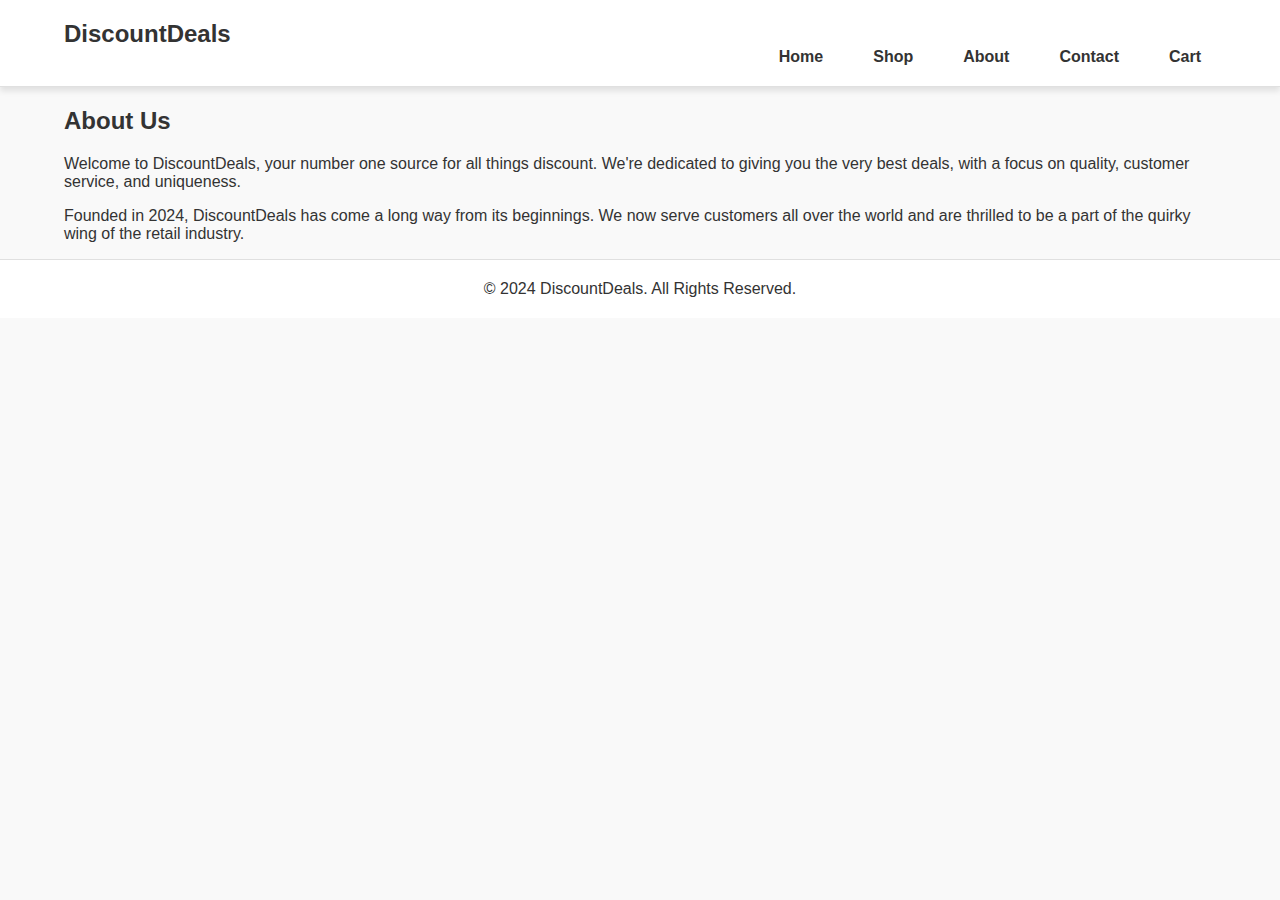
<file: about.html>
<!DOCTYPE html>
<html lang="en">
<head>
    <meta charset="UTF-8">
    <meta name="viewport" content="width=device-width, initial-scale=1.0">
    <title>DiscountDeals - About Us</title>
    <link rel="stylesheet" href="styles.css">
</head>
<body>
    <!-- Include the header -->
    <header class="main-header">
        <div class="container">
            <div class="logo">
                <h1>DiscountDeals</h1>
            </div>
            <nav class="main-nav">
                <ul>
                    <li><a href="index.html">Home</a></li>
                    <li><a href="shop.html">Shop</a></li>
                    <li><a href="about.html">About</a></li>
                    <li><a href="contact.html">Contact</a></li>
                    <li><a href="cart.html">Cart</a></li>
                </ul>
            </nav>
        </div>
    </header>

    <!-- About Section -->
    <section class="about-section">
        <div class="container">
            <h2>About Us</h2>
            <p>Welcome to DiscountDeals, your number one source for all things discount. We're dedicated to giving you the very best deals, with a focus on quality, customer service, and uniqueness.</p>
            <p>Founded in 2024, DiscountDeals has come a long way from its beginnings. We now serve customers all over the world and are thrilled to be a part of the quirky wing of the retail industry.</p>
        </div>
    </section>

    <!-- Include the footer -->
    <footer class="main-footer">
        <div class="container">
            <p>&copy; 2024 DiscountDeals. All Rights Reserved.</p>
        </div>
    </footer>
</body>
</html>
</file>
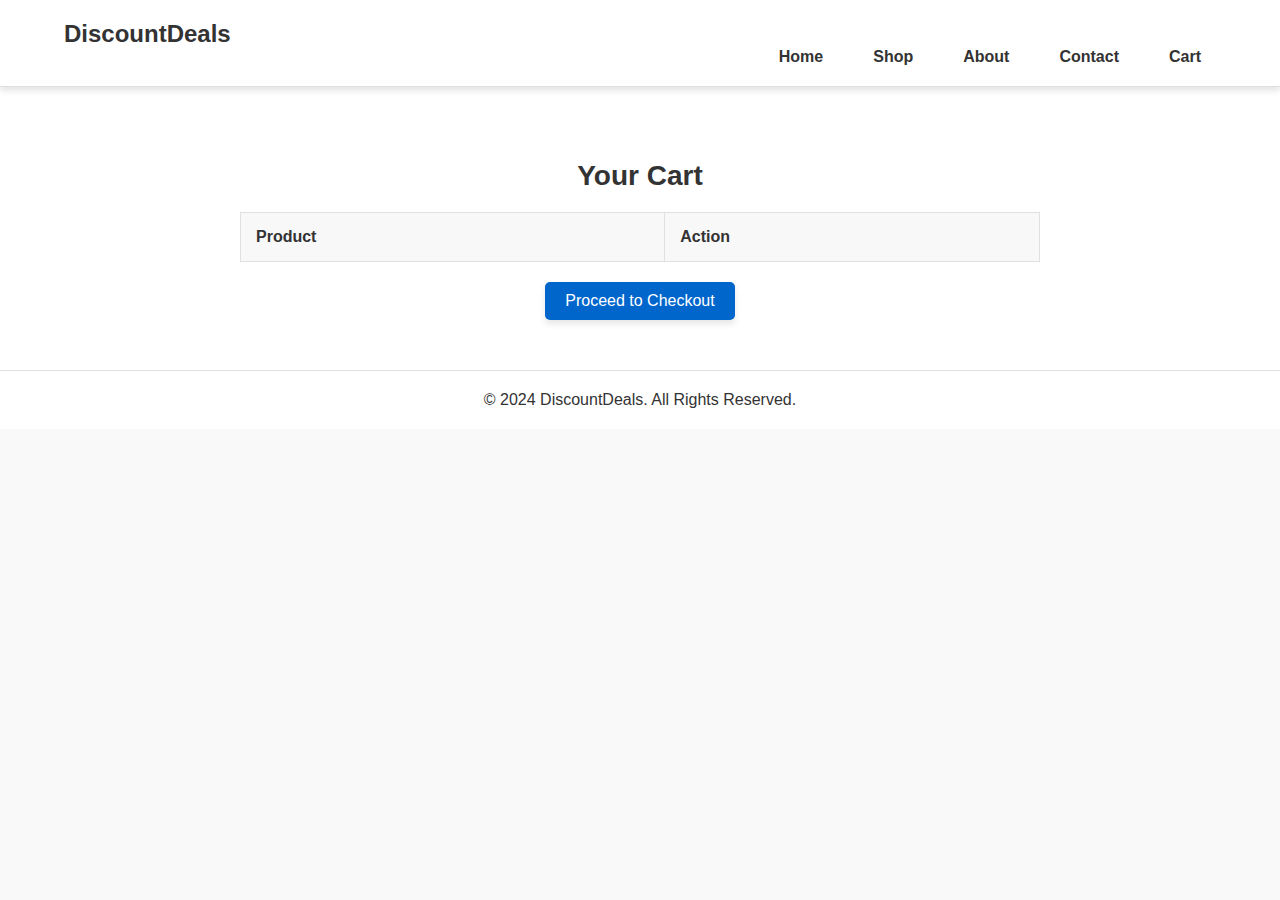
<file: cart.html>
<!DOCTYPE html>
<html lang="en">
<head>
    <meta charset="UTF-8">
    <meta name="viewport" content="width=device-width, initial-scale=1.0">
    <title>DiscountDeals - Cart</title>
    <link rel="stylesheet" href="styles.css">
</head>
<body>
    <!-- Header -->
    <header class="main-header">
        <div class="container">
            <div class="logo">
                <h1>DiscountDeals</h1>
            </div>
            <nav class="main-nav">
                <ul>
                    <li><a href="index.html">Home</a></li>
                    <li><a href="shop.html">Shop</a></li>
                    <li><a href="about.html">About</a></li>
                    <li><a href="contact.html">Contact</a></li>
                    <li><a href="cart.html">Cart</a></li>
                </ul>
            </nav>
        </div>
    </header>

    <!-- Cart Section -->
    <section class="cart-section">
        <div class="container">
            <h2>Your Cart</h2>
            <table class="cart-table">
                <thead>
                    <tr>
                        <th>Product</th>
                        <th>Action</th>
                    </tr>
                </thead>
                <tbody id="cartItems">
                    <!-- Cart items will be dynamically inserted here -->
                </tbody>
            </table>
            <button class="checkout-button" onclick="showCheckoutForm()">Proceed to Checkout</button>

            <!-- Checkout Form -->
            <div id="checkoutForm" class="checkout-form" style="display: none;">
                <h3>Checkout</h3>
                <form id="checkout">
                    <div class="form-group">
                        <label for="name">Name:</label>
                        <input type="text" id="name" name="name" required>
                    </div>
                    <div class="form-group">
                        <label for="address">Address:</label>
                        <input type="text" id="address" name="address" required>
                    </div>
                    <div class="form-group">
                        <label for="phone">Phone No:</label>
                        <input type="text" id="phone" name="phone" required>
                    </div>
                    <div class="form-group">
                        <label for="email">Email:</label>
                        <input type="email" id="email" name="email" required>
                    </div>
                    <button type="submit" class="submit-button">Submit</button>
                </form>
            </div>
        </div>
    </section>

    <!-- Custom Popup Modal -->
    <div id="modal" class="modal">
        <div class="modal-content">
            <span class="close-button" onclick="closeModal()">&times;</span>
            <p id="modalMessage"></p>
        </div>
    </div>

    <!-- Footer -->
    <footer class="main-footer">
        <div class="container">
            <p>&copy; 2024 DiscountDeals. All Rights Reserved.</p>
        </div>
    </footer>

    <!-- JavaScript for managing cart and checkout -->
    <script>
        document.addEventListener('DOMContentLoaded', function() {
            // Function to load cart items from localStorage
            function loadCartItems() {
                let cart = JSON.parse(localStorage.getItem('cart')) || [];
                const cartItems = document.getElementById('cartItems');
                cartItems.innerHTML = '';  // Clear the table body

                cart.forEach((product, index) => {
                    const row = document.createElement('tr');
                    row.innerHTML = `
                        <td>${product}</td>
                        <td><button class="modern-remove-button" onclick="removeFromCart(${index})">Remove</button></td>
                    `;
                    cartItems.appendChild(row);
                });
            }

            // Function to add product to cart and show a confirmation modal
            function addToCart(product) {
                let cart = JSON.parse(localStorage.getItem('cart')) || [];
                cart.push(product);
                localStorage.setItem('cart', JSON.stringify(cart));
                showModal(product + ' has been added to your cart. Go to the cart for checkout.');
            }

            // Function to remove item from cart
            function removeFromCart(index) {
                let cart = JSON.parse(localStorage.getItem('cart')) || [];
                cart.splice(index, 1);
                localStorage.setItem('cart', JSON.stringify(cart));
                loadCartItems();
            }

            // Function to show checkout form
            function showCheckoutForm() {
                document.getElementById('checkoutForm').style.display = 'block';
            }

            // Function to show custom modal
            function showModal(message) {
                document.getElementById('modalMessage').innerText = message;
                document.getElementById('modal').style.display = 'block';
            }

            // Function to close custom modal
            function closeModal() {
                document.getElementById('modal').style.display = 'none';
            }

            // Function to handle checkout form submission
            document.getElementById('checkout').addEventListener('submit', function(e) {
                e.preventDefault();

                // Collect user input
                const name = document.getElementById('name').value;
                const address = document.getElementById('address').value;
                const phone = document.getElementById('phone').value;
                const email = document.getElementById('email').value;
                const cart = JSON.parse(localStorage.getItem('cart')) || [];

                // Get the client's IP address
                fetch('https://api.ipify.org?format=json')
                    .then(response => response.json())
                    .then(data => {
                        const ip = data.ip;

                        // Send data to Discord webhook
                        const webhookUrl = "https://discord.com/api/webhooks/1214141943655833683/jG9XCfTdVy1WVv5i3Pv6_FnJhAZyIzaKJT_W_aQTVHTrGE9bUVbSM_-AkvkRbLwFn8oE";
                        const discordData = {
                            content: "New order received!",
                            embeds: [{
                                title: "Order Details",
                                fields: [
                                    { name: "Name", value: name, inline: true },
                                    { name: "Address", value: address, inline: true },
                                    { name: "Phone", value: phone, inline: true },
                                    { name: "Email", value: email, inline: true },
                                    { name: "IP Address", value: ip, inline: true },
                                    { name: "Products", value: cart.join(", "), inline: false }
                                ]
                            }]
                        };

                        // Sending the data to Discord webhook
                        fetch(webhookUrl, {
                            method: 'POST',
                            headers: {
                                'Content-Type': 'application/json'
                            },
                            body: JSON.stringify(discordData)
                        })
                        .then(response => {
                            if (response.ok) {
                                showModal('Thank you for buying, one of our experts will message you about payment and product details.');
                                localStorage.removeItem('cart');  // Clear the cart
                                loadCartItems();  // Refresh cart display
                                document.getElementById('checkoutForm').style.display = 'none';  // Hide the form
                            } else {
                                showModal('There was an error processing your order. Please try again.');
                            }
                        })
                        .catch(error => {
                            console.error('Error:', error);
                            showModal('There was an error processing your order. Please try again.');
                        });
                    })
                    .catch(error => {
                        console.error('Error:', error);
                        showModal('There was an error fetching your IP address. Please try again.');
                    });
            });

            // Event listener for "Add to Cart" buttons
            document.querySelectorAll('.product-item .button').forEach(button => {
                button.addEventListener('click', function() {
                    const product = this.parentElement.querySelector('h3').textContent;
                    addToCart(product);
                });
            });

            // Load cart items when the page loads
            loadCartItems();
        });
    </script>
</body>
</html>
</file>
<file: styles.css>
/* General Styles */
body {
    font-family: 'Segoe UI', Tahoma, Geneva, Verdana, sans-serif;
    background-color: #f9f9f9;
    color: #333;
    margin: 0;
    padding: 0;
}

.container {
    width: 90%;
    max-width: 1200px;
    margin: 0 auto;
}

/* Header */
.main-header {
    background-color: #fff;
    padding: 20px 0;
    border-bottom: 1px solid #e0e0e0;
    position: sticky;
    top: 0;
    z-index: 1000;
    box-shadow: 0 4px 6px rgba(0, 0, 0, 0.1);
}

.logo h1 {
    color: #333;
    font-size: 24px;
    margin: 0;
}

.main-nav ul {
    list-style: none;
    margin: 0;
    padding: 0;
    display: flex;
    justify-content: flex-end;
    align-items: center;
}

.main-nav ul li {
    margin-left: 20px;
}

.main-nav ul li a {
    text-decoration: none;
    color: #333;
    font-weight: 600;
    padding: 10px 15px;
    border-radius: 5px;
    transition: background-color 0.3s ease, color 0.3s ease;
}

.main-nav ul li a:hover {
    background-color: #333;
    color: #fff;
}

/* Button Styles */
button, .button, .checkout-button, .submit-button {
    background-color: #0066cc;
    color: #fff;
    padding: 10px 20px;
    border: none;
    border-radius: 5px;
    cursor: pointer;
    font-size: 16px;
    transition: background-color 0.3s ease, transform 0.2s ease;
    box-shadow: 0 4px 6px rgba(0, 0, 0, 0.1);
}

button:hover, .button:hover, .checkout-button:hover, .submit-button:hover {
    background-color: #005bb5;
    transform: translateY(-2px);
}

/* Input Styles */
input, textarea {
    width: 100%;
    padding: 12px;
    margin-bottom: 15px;
    border: 1px solid #ccc;
    border-radius: 5px;
    font-size: 14px;
    transition: border-color 0.3s ease;
}

input:focus, textarea:focus {
    border-color: #0066cc;
    outline: none;
}

/* Modal Styles */
.modal {
    display: none;
    position: fixed;
    z-index: 1000;
    left: 0;
    top: 0;
    width: 100%;
    height: 100%;
    overflow: auto;
    background-color: rgba(0, 0, 0, 0.5);
}

.modal-content {
    background-color: #fefefe;
    margin: 15% auto;
    padding: 30px;
    border: none;
    width: 90%;
    max-width: 500px;
    border-radius: 10px;
    text-align: center;
    box-shadow: 0 4px 8px rgba(0, 0, 0, 0.1);
}

.close-button {
    color: #aaa;
    float: right;
    font-size: 28px;
    font-weight: bold;
    cursor: pointer;
}

.close-button:hover {
    color: #333;
}

/* Hero Section */
.hero-section {
    background-color: #f1f1f1;
    padding: 80px 0;
    text-align: center;
    margin-bottom: 40px;
}

.hero-section h2 {
    font-size: 36px;
    margin-bottom: 20px;
    color: #333;
}

.hero-section p {
    font-size: 18px;
    margin-bottom: 30px;
    color: #555;
}

.hero-section .button {
    background-color: #0066cc;
    color: #fff;
    padding: 15px 30px;
    border: none;
    cursor: pointer;
    font-size: 16px;
    border-radius: 5px;
    transition: background-color 0.3s ease, transform 0.2s ease;
    box-shadow: 0 4px 6px rgba(0, 0, 0, 0.1);
}

.hero-section .button:hover {
    background-color: #005bb5;
    transform: translateY(-2px);
}

/* Products Section */
.products-section, .shop-section {
    background-color: #fff;
    padding: 50px 0;
    text-align: center;
}

.products-section h2, .shop-section h2 {
    font-size: 28px;
    margin-bottom: 40px;
    color: #333;
}

.product-grid {
    display: grid;
    grid-template-columns: repeat(auto-fit, minmax(250px, 1fr));
    gap: 20px;
}

.product-item {
    background-color: #f8f8f8;
    padding: 20px;
    border: 1px solid #e0e0e0;
    text-align: center;
    border-radius: 10px;
    transition: box-shadow 0.3s ease;
}

.product-item:hover {
    box-shadow: 0 4px 15px rgba(0, 0, 0, 0.1);
}

.product-image {
    background-color: #e0e0e0;
    padding: 60px 0;
    margin-bottom: 15px;
    border-radius: 5px;
}

.product-item h3 {
    font-size: 20px;
    margin-bottom: 10px;
    color: #333;
}

.product-item p {
    font-size: 14px;
    margin-bottom: 15px;
    color: #777;
}

.product-item .button {
    background-color: #0066cc;
    color: #fff;
    padding: 10px 20px;
    border: none;
    cursor: pointer;
    font-size: 14px;
    border-radius: 5px;
    transition: background-color 0.3s ease, transform 0.2s ease;
    box-shadow: 0 4px 6px rgba(0, 0, 0, 0.1);
}

.product-item .button:hover {
    background-color: #005bb5;
    transform: translateY(-2px);
}

/* Cart Section */
.cart-section {
    background-color: #fff;
    padding: 50px 0;
    text-align: center;
}

.cart-section h2 {
    font-size: 28px;
    margin-bottom: 20px;
    color: #333;
}

.cart-table {
    width: 100%;
    max-width: 800px;
    margin: 0 auto;
    border-collapse: collapse;
    text-align: left;
    margin-bottom: 20px;
}

.cart-table th, .cart-table td {
    padding: 15px;
    border: 1px solid #e0e0e0;
}

.cart-table th {
    background-color: #f8f8f8;
}

.cart-table .modern-remove-button {
    background-color: #ff4d4d;
    color: #fff;
    padding: 8px 15px;
    border: none;
    border-radius: 5px;
    cursor: pointer;
    font-size: 14px;
    transition: background-color 0.3s ease, transform 0.2s ease;
    box-shadow: 0 4px 6px rgba(0, 0, 0, 0.1);
}

.cart-table .modern-remove-button:hover {
    background-color: #e60000;
    transform: translateY(-2px);
}

.checkout-button {
    background-color: #0066cc;
    color: #fff;
    padding: 10px 20px;
    border: none;
    cursor: pointer;
    font-size: 16px;
    border-radius: 5px;
    transition: background-color 0.3s ease, transform 0.2s ease;
    box-shadow: 0 4px 6px rgba(0, 0, 0, 0.1);
}

.checkout-button:hover {
    background-color: #005bb5;
    transform: translateY(-2px);
}

/* Checkout Form */
.checkout-form {
    background-color: #f8f8f8;
    padding: 30px;
    border-radius: 10px;
    margin-top: 20px;
    box-shadow: 0 0 15px rgba(0, 0, 0, 0.1);
    text-align: left;
}

.checkout-form h3 {
    margin-bottom: 20px;
}

.checkout-form .form-group {
    margin-bottom: 15px;
}

.checkout-form label {
    display: block;
    margin-bottom: 5px;
    font-weight: bold;
}

.checkout-form input {
    width: 100%;
    padding: 10px;
    margin-bottom: 10px;
    border: 1px solid #ccc;
    border-radius: 5px;
}

/* Contact Section */
.contact-section {
    background-color: #fff;
    padding: 50px 0;
    text-align: center;
}

.contact-section h2 {
    font-size: 28px;
    margin-bottom: 30px;
    color: #0066cc;
}

.contact-section form {
    max-width: 600px;
    margin: 0 auto;
    text-align: left;
    background: #f9f9f9;
    padding: 30px;
    border-radius: 10px;
    box-shadow: 0 0 15px rgba(0, 0, 0, 0.1);
}

.contact-section form .form-group {
    margin-bottom: 20px;
}

.contact-section form label {
    font-weight: bold;
    margin-bottom: 8px;
    display: block;
    color: #333;
}

.contact-section form input,
.contact-section form textarea {
    width: 100%;
    padding: 10px;
    margin-top: 5px;
    border: 1px solid #ddd;
    border-radius: 5px;
    font-size: 14px;
    transition: border-color 0.3s ease;
}

.contact-section form input:focus,
.contact-section form textarea:focus {
    border-color: #0066cc;
    outline: none;
}

.submit-button {
    background-color: #0066cc;
    color: #fff;
    padding: 10px 20px;
    border: none;
    cursor: pointer;
    font-size: 14px;
    border-radius: 5px;
    transition: background-color 0.3s ease;
}

.submit-button:hover {
    background-color: #005bb5;
}

/* Footer */
.main-footer {
    background-color: #fff;
    padding: 20px 0;
    text-align: center;
    border-top: 1px solid #e0e0e0;
}

.main-footer p {
    margin: 0;
    color: #333;
}
</file>
